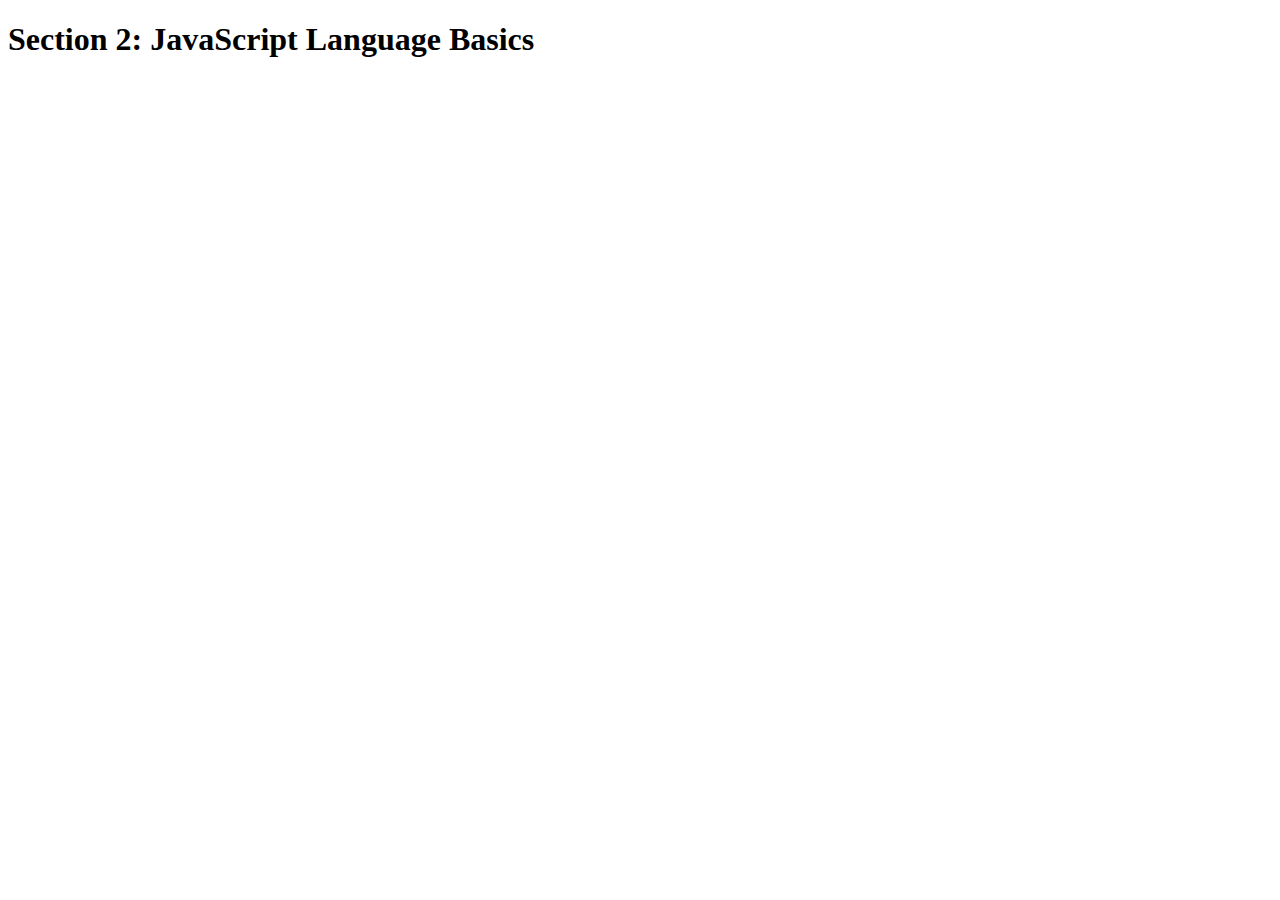
<file: 2-JS-basics/starter/index.html>
<!DOCTYPE html>
<html lang="en">
    <head>
        <meta charset="UTF-8">
        <title>Section 2: JavaScript Language Basics</title>
    </head>

    <body>
        <h1>Section 2: JavaScript Language Basics</h1>
    </body>

    <script src='script.js'></script>
</html>
</file>
